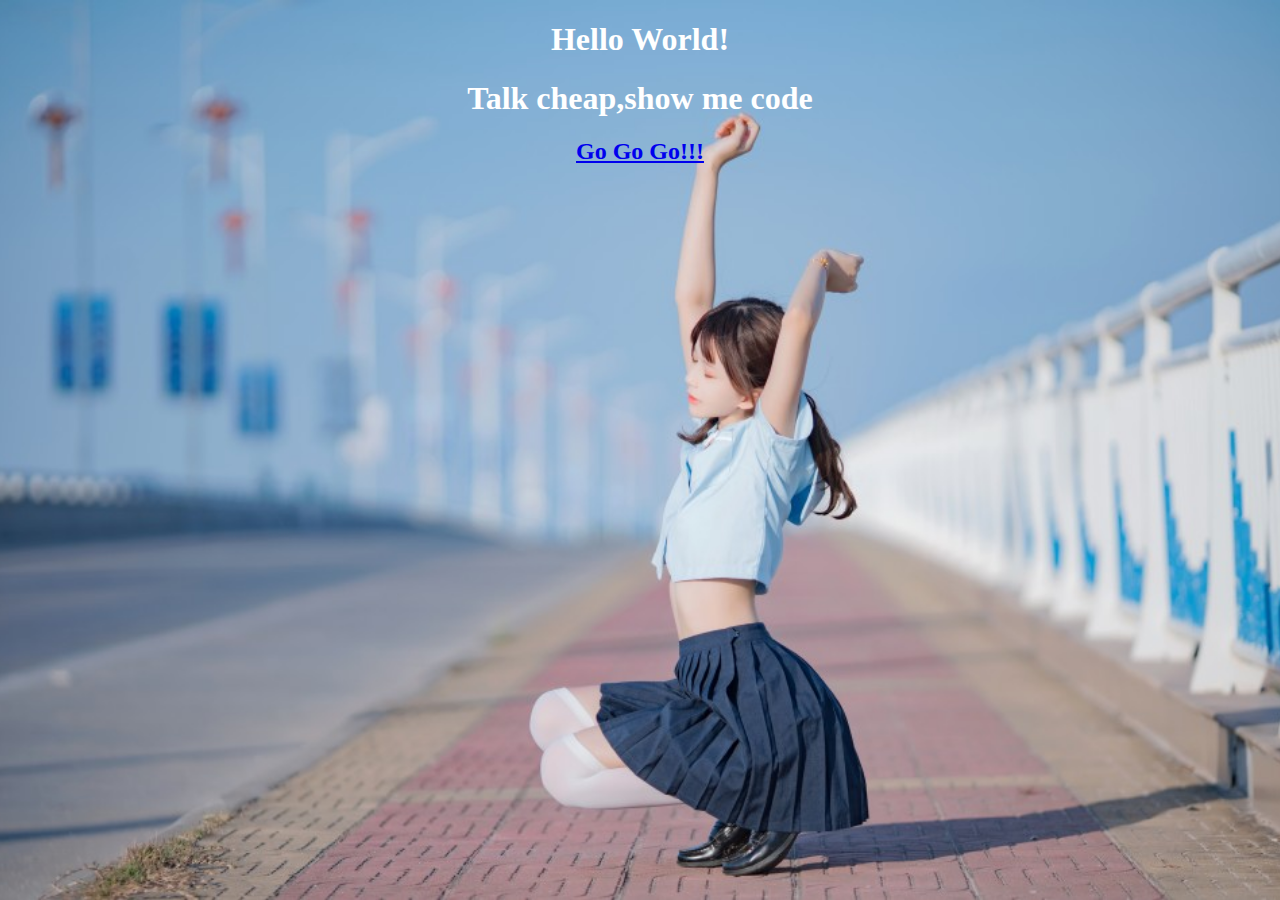
<file: web_dir/index.html>
<!DOCTYPE html>
<html lang="zh-CN">
<head>
    <meta charset="UTF-8">
    <meta name="viewport" content="width=device-width, initial-scale=1.0">
    <title>首页</title>
    <link rel="stylesheet" href="./css/sytle.css">
    <link rel="shortcut icon" href="./img/favicon.ico" type="image/x-icon">
</head>
<body>
    <h1>Hello World!</h1>
    <h1>Talk cheap,show me code</h1>
    <h2>
        <a href="./html/video1.html">Go Go Go!!!</a>
    </h2>
</body>
</html>
</file>
<file: web_dir/css/sytle.css>
body{
    background-image: url(../img/b1.jpg);
        /* 背景图垂直、水平均居中 */
        background-position: center center;
        /* 背景图不平铺 */
        background-repeat: no-repeat;
        /* 当内容高度大于图片高度时，背景图像的位置相对于viewport固定 */
        background-attachment: fixed;
        /* 让背景图基于容器大小伸缩 */
        background-size: cover;
        /* 设置背景颜色，背景图加载过程中会显示背景色 */
        background-color: #464646;
}
h1{
    color: white;
    text-align: center;
}
h2{
    color: pink;
    text-align: center;
}
</file>
